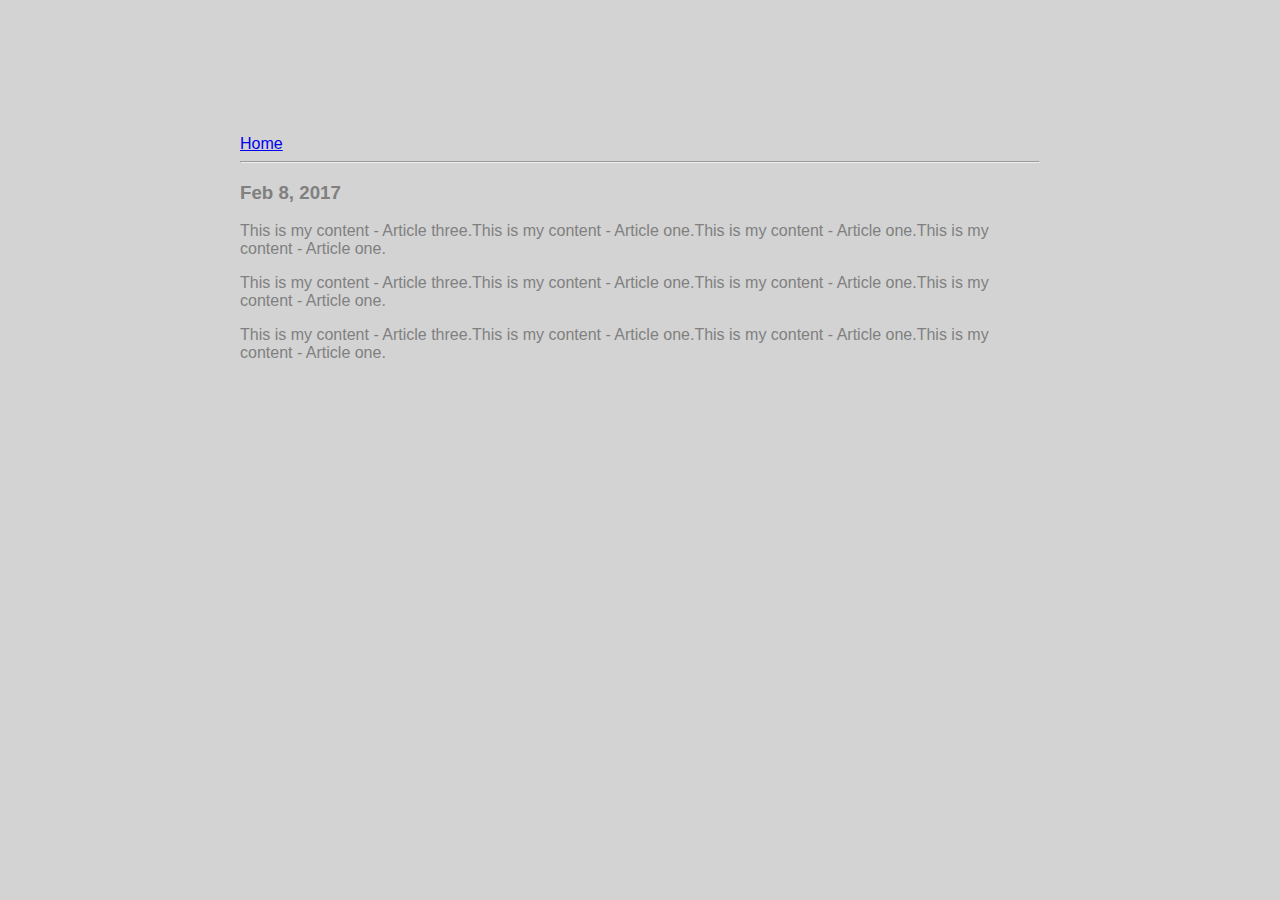
<file: ui/article-three.html>
<html>
    
    <head>
        <title>Article Three</title>
         <meta name="viewport" content="width-device-width, initial-scale=1" />
         <link href="/ui/style.css" rel="stylesheet" />
    </head>
   
    <body>
        <div class="d">
        <div>
            <a href="/">Home</a>
        </div>
         <hr/>
         <div>
             <h3>
                 Feb 8, 2017
             </h3>
         </div>
         <div>
             <p>
                 This is my content - Article three.This is my content - Article one.This is my content - Article one.This is my content - Article one.
             </p>
              <p>
                 This is my content - Article three.This is my content - Article one.This is my content - Article one.This is my content - Article one.
             </p>
              <p>
                 This is my content - Article three.This is my content - Article one.This is my content - Article one.This is my content - Article one.
             </p>
         </div>
         </div>
    </body>
   
    
</html>
</file>
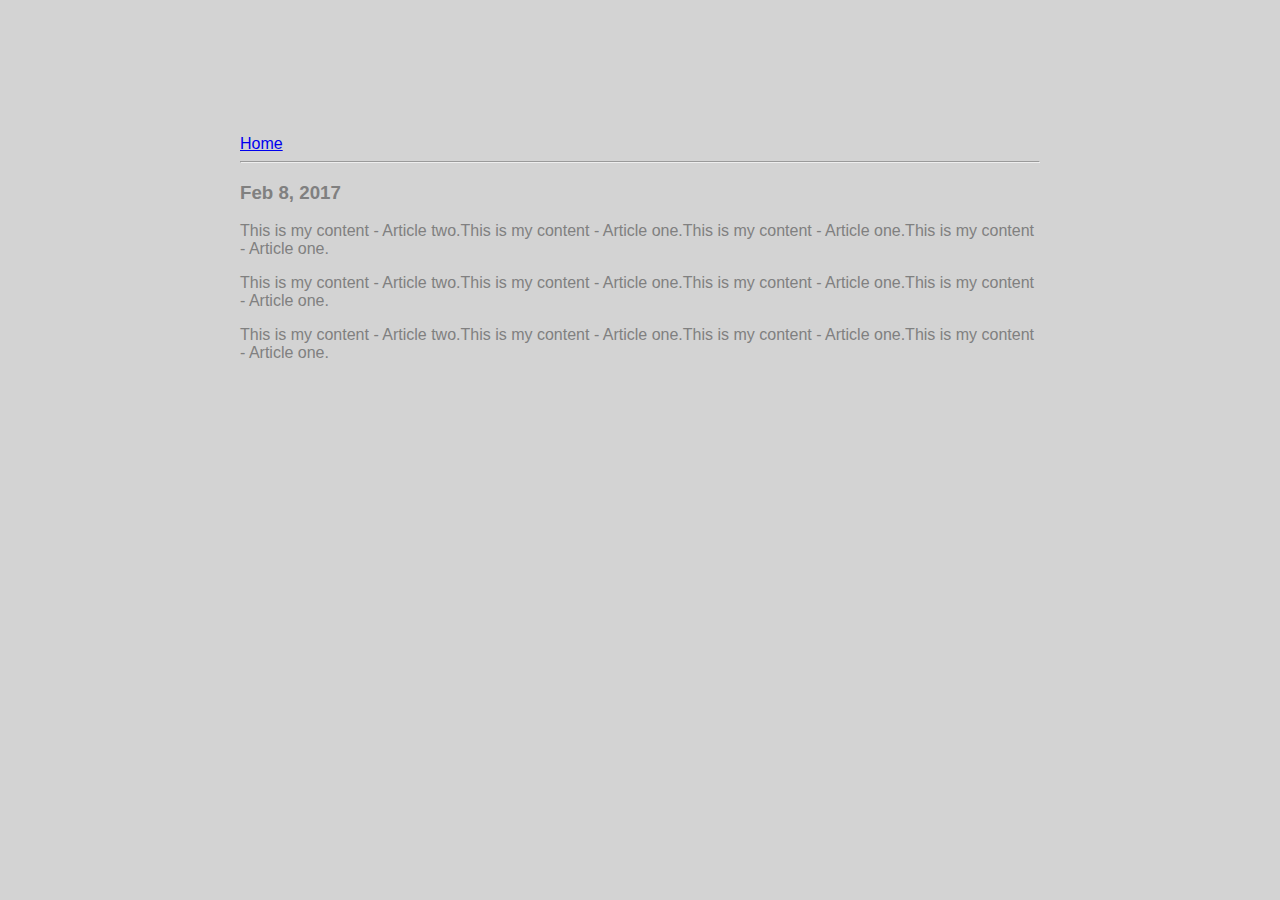
<file: ui/article-two.html>
<html>
    
    <head>
        <title>Article Two</title>
         <meta name="viewport" content="width-device-width, initial-scale=1" />
         <link href="/ui/style.css" rel="stylesheet" />
    </head>
   
    <body>
        <div class="d">
        <div>
            <a href="/">Home</a>
        </div>
         <hr/>
         <div>
             <h3>
                 Feb 8, 2017
             </h3>
         </div>
         <div>
             <p>
                 This is my content - Article two.This is my content - Article one.This is my content - Article one.This is my content - Article one.
             </p>
              <p>
                 This is my content - Article two.This is my content - Article one.This is my content - Article one.This is my content - Article one.
             </p>
              <p>
                 This is my content - Article two.This is my content - Article one.This is my content - Article one.This is my content - Article one.
             </p>
         </div>
         </div>
    </body>
   
    
</html>
</file>
<file: ui/style.css>
body {
    font-family: sans-serif;
    background-color: lightgrey;
    margin-top: 75px;
}

.center {
    text-align: center;
}

.text-big {
    font-size: 300%;
}

.bold {
    font-weight: bold;
}

.img-medium {
    height: 200px;
}
.d{
     max-width :800px;
     margin:0 auto;
     color:grey;
     font-family:sans-serif;
     padding-top:60px;
     padding-left:20px;
     padding-right:20px;
 }
</file>
